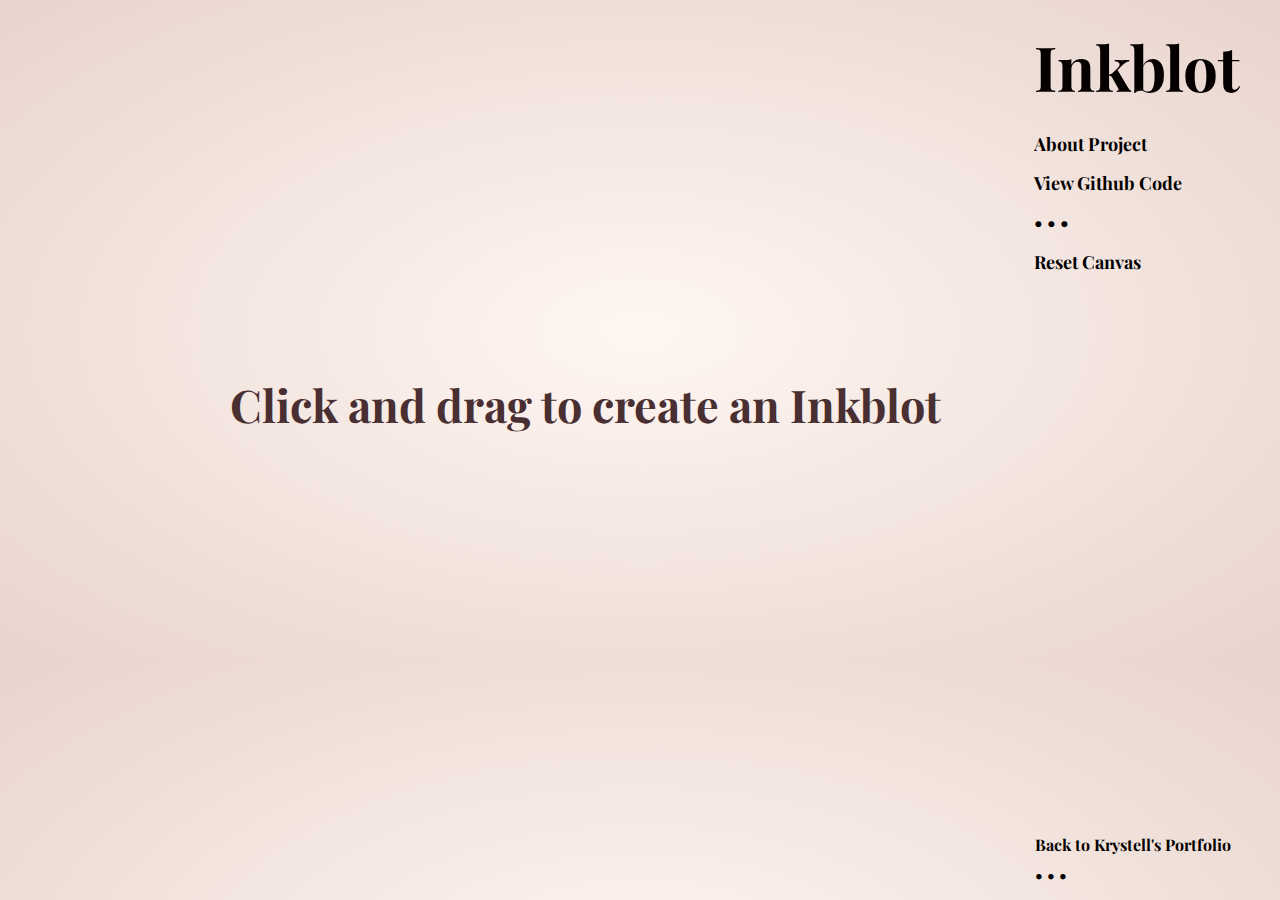
<file: index.html>
<!DOCTYPE html>
<html>
    <head>
        <meta charset="UTF-8">
        <meta http-equiv="x-ua-compatible" content="ie=edge">
        <meta name="viewport" content="width=device-width, initial-scale=1">
        
        <title>Inkblot</title>

        <link href="https://fonts.googleapis.com/css?family=Playfair+Display&display=swap" rel="stylesheet">
        <link rel="stylesheet" href="style.css" />
        <link rel="icon" href="images.favicon.png" />
    </head>

    <body> 
        <nav class= "menu">
            <h1 class="underline"><a href="index.html">Inkblot</a></h1>
            <h3 class="underline"><a href="about.html">About Project</a></h3>
            <h3 class="underline"><a href="">View Github Code</a></h3>
            <h3>• • •</h3>
            <h3 id="clear" value="Clear">Reset Canvas</h3>
        </nav>
        
        <canvas id="canvas"></canvas>
        
        <div id="instructions">
            <h2>Click and drag to create an Inkblot</h2>
        </div>
        <footer>
            <h4 class="underline"><a href="https://www.krystellbarraza.com">Back to Krystell's Portfolio</a></h4>
            <h4>• • •</h4>
        </footer>
                  
        <!-- Load the CDN first -->
        <script src="//code.jquery.com/jquery-2.1.4.min.js"></script>

        <!-- IF CDN fails to load, serve up the local version -->
        <script src="https://ajax.googleapis.com/ajax/libs/jquery/3.4.1/jquery.min.js"></script>
        <script src="app.js"></script>
    </body>
</html>
</file>
<file: style.css>
* {
    box-sizing: border-box;
    font-family: 'Playfair Display', serif;
    -webkit-animation: fadein 2s; /* Safari, Chrome and Opera > 12.1 */
    -moz-animation: fadein 2s; /* Firefox < 16 */
    -ms-animation: fadein 2s; /* Internet Explorer */
    -o-animation: fadein 2s; /* Opera < 12.1 */
    animation: fadein 2s;
}

@keyframes fadein {
  from { opacity: 0; }
  to   { opacity: 1; }
}

/* Firefox < 16 */
@-moz-keyframes fadein {
  from { opacity: 0; }
  to   { opacity: 1; }
}

/* Safari, Chrome and Opera > 12.1 */
@-webkit-keyframes fadein {
  from { opacity: 0; }
  to   { opacity: 1; }
}

/* Internet Explorer */
@-ms-keyframes fadein {
  from { opacity: 0; }
  to   { opacity: 1; }
}

/* Opera < 12.1 */
@-o-keyframes fadein {
  from { opacity: 0; }
  to   { opacity: 1; }
}

nav.menu {
    position: absolute;  
    top: 0px;
    right: 40px;  
    z-index: 5; 
    font-size: 20px;   
}

footer {
  position: absolute; 
  bottom: 18%;
  right: 49px;   
  z-index: 5; 
  font-size: 20px;  
  bottom: 0px; 
}

body {
    background-position: center; 
    overflow: hidden;
    background: radial-gradient(#fff6f2, #e8d4cd);          
}

h1 {
    display: block; 
    font-size: 62px; 
    line-height: 38pt;
}

h2 {
    font-size: 45px; 
    color: #492F32; 
    line-height: 38pt; 
}

h3 {
  font-size: 18px;
  line-height: 16pt; 
}

h4 {
  font-size: 16px; 
  line-height: 6pt; 
}

a {
    position: relative;
    text-decoration: none; 
    color: #050100; 
}

a:hover { 
    text-decoration: none;
}

p {
  -webkit-font-smoothing: antialiased;
}

.underline > a:before {
  content: "";
  position: absolute;
  width: 0%;
  height: 2px;
  bottom: 0;
  left: 0;
  background: #050100;
  visibility: hidden;
  border-radius: 5px;
  transform: scaleX(0);
  transition: .25s linear;
}

.underline > a:hover:before, .underline > a:focus:before {
  visibility: visible;
  transform: scaleX(1);
  width: 100%; 
}

/* about.html */

.container {
    vertical-align: center;
    padding-left: 5%;
    display: static;  
}

img {
    padding-top: 30px; 
    height: 50%; 
    width: 50%;
}

.column {
    width: 50%; 
    margin: auto;
    float: left; 
  }

.row {
  padding-top: 100px; 
} 

  @media only screen and (max-width: 600px) {
    .column {
      float: none;
      width: 100%;
    }
  }
  
  @media screen and (max-width: 600px) {
    input[type=submit] {
      width: calc(100% - 200px);
      margin-top: 0;
    }
  }

  /* index.html */

  #canvas {
    display: block; 
    margin: auto; 
    width: 51%; 
    z-index: 3; 
    margin-right: 32%; 
  }

  #instructions {
    line-height: 8pt; 
    display: block;
    position: absolute;  
    z-index: 4; 
    left: 18%; 
    top: 38%; 
  } 
 
  #clear:hover {
    cursor: pointer;
  }
</file>
